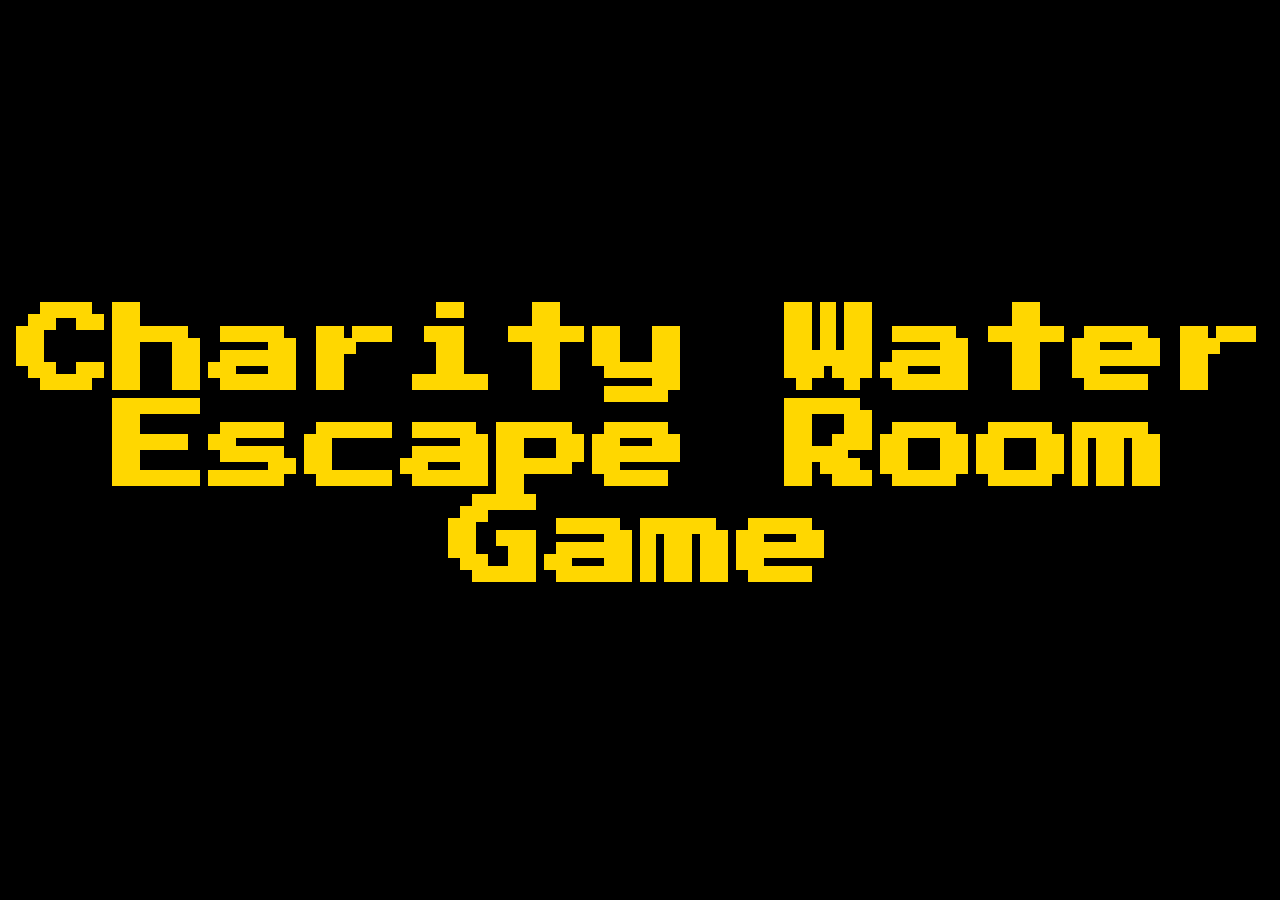
<file: index.html>
<!DOCTYPE html>
<html lang="en">
<head>
    <meta charset="UTF-8">
    <meta name="viewport" content="width=device-width, initial-scale=1.0">
    <title>Charity Water Escape Room Game</title>
    <link rel="stylesheet" href="styles.css">
    <link href="https://fonts.googleapis.com/css2?family=Press+Start+2P&display=swap" rel="stylesheet">
</head>
<body>
    <div id="intro">
      <h1>Charity Water Escape Room Game</h1>
    </div>

    <div id="room1" class="room">
        <h2>Bedroom</h2>

        <p>Fluff and feathers, calm and white,</p>

        <p>Lift what cushions sleep at night.</p>

        <img src="img/bedroom.png" alt="Bedroom" class="room">

        <div class="objects">
          <button id="pillow"></button>

          <button id="painting"></button>

          <button id="lock"></button>
        </div>
    </div>

    <button onclick="openInventory()" class="trans" id="inventoryBtn">Inventory</button>

    <div id="inventory">
        <h2>Inventory</h2>
        <ul id="inventoryList"></ul>
    </div>

    <div id="popup-clue" class="popup hidden">
      <h3>You found a clue!</h3>

      <p>A picture hides more than paint and frame.</p>

      <p>One touch wakes it,</p>

      <p>Two reveal the game.</p>

      <button id="clue" class="trans" onclick="document.getElementById('popup-clue').classList.add('hidden')">Close</button>
    </div>

    <div id="popup-code" class="popup hidden">
      <h3>You found the code!</h3>

      <p>Code: World Water Day</p>

      <button id="collectCode" class="trans" class="addToInventory" onclick="addToInventory('Code: World Water Day')">Take</button>
    </div>

    <div id="popup-lock" class="hidden popup">
      <h3>Enter 4-Digit Code</h3>

      <input type="text" id="codeInput" placeholder="Enter code">

      <button id="submitCode" class="trans"onclick="checkCode(1)">Unlock</button>

      <button id="closeLock" class="trans" onclick="closePopup()">Close</button>
    </div>

    <div id="popup-nextroom" class="hidden popup">
      <h3>The lock opens!</h3>

      <p>You step through the doorway into the next room.</p>

      <button id="nextRoomBtn" class="trans" onclick="nextRoom()">Next Room</button>
    </div>

    <script src="script.js"></script>
</body>
</html>
</file>
<file: styles.css>
/* Charity: water Brand Colors

Primary Colors:
- Yellow:     #FFC907
- Blue:       #2E9DF7

Secondary Colors:
- Light Blue: #8BD1CB
- Green:      #4FCB53
- Orange:     #FF902A
- Red:        #F5402C
- Dark Green: #159A48
- Pink:       #F16061

*/

body{
    font-family: 'Press Start 2P', monospace;
    color: white;
    text-align: center;
    margin: 0;
    padding: 0;
    background-color: #f4f4f4;
}

#intro {
  position: fixed;
  top: 0;
  left: 0;
  width: 100%;
  height: 100%;
  background: black;
  color: #ffd700;
  font-family: 'Press Start 2P', monospace;

  display: flex;
  justify-content: center;
  align-items: center;

  font-size: 48px;
  z-index: 9999;

  transition: opacity 3s ease;
}

#intro.fade {
  opacity: 0;
  pointer-events: none;
}

#intro h1 {
  opacity: 0;
  animation: titleFade 3s forwards;
}

@keyframes titleFade {
  from { opacity: 0; }
  to { opacity: 1; }
}

.room {
  position: fixed;
  top: 0;
  left: 0;
  width: 100%;
  height: 100%;
  object-fit: cover;
  z-index: -1;
}

#room{ 
  position: relative; 
  width: 800px; 
  margin: auto; 
} 

#inventoryBtn {
  position: fixed;
  top: 20px;
  right: 20px;

  background: #8b5a2b;
  border: 4px solid #d4af37;

  color: #ffd700;

  padding: 10px;

  box-shadow: 4px 4px 0px #2b1a0c;

  cursor: pointer;
}

#inventory {
  font-family: 'Press Start 2P', monospace;

  position: fixed;
  right: 20px;
  top: 80px;

  width: 260px;

  background-color: #4b2e14;
  color: #ffd700;

  border: 4px solid #d4af37;

  padding: 20px;

  box-shadow: 6px 6px 0px #2b1a0c;

  display: none;
}

#inventoryList {
  margin: 0;

  padding: 0;

  list-style: none;
}

#inventoryList li {
  margin: 12px 0;
  padding: 8px;

  background: #8b5a2b;
  border: 3px solid #d4af37;

  box-shadow: 3px 3px 0px #2b1a0c;

  list-style: none;

  font-family: 'Press Start 2P', monospace;

  font-size: 14px;
}

#pillow {
  position: absolute;
  top: 56%;
  left: 23%;
  width: 9.8%;
  height: 13%;
  cursor: default;
  box-shadow: none;
  border-color: transparent;
  background-color: transparent;
}

#painting {
  position: absolute;
  top: 17.5%;
  left: 68.2%;
  width: 9.2%;
  height: 21%;
  cursor: default;
  box-shadow: none;
  border-color: transparent;
  background-color: transparent;
}

#lock {
  position: absolute;
  top: 45%;
  left: 89.8%;
  width: 7.5%;
  height: 22%;
  cursor: default;
  box-shadow: none;
  border-color: transparent;
  background-color: transparent;
}

.hidden {
  display: none;
}

.popup {
  font-size: 12px;

  background-color: #4b2e14; /* dark brown */
  color: #ffd700; /* gold text */

  border: 4px solid #d4af37; /* metallic gold */

  padding: 20px;
  width: 300px;

  position: fixed;
  top: 50%;
  left: 50%;
  transform: translate(-50%, -50%);

  box-shadow: 6px 6px 0px #2b1a0c;

  text-align: center;
}

input[type="text"] {
  width: 80%;
  padding: 8px;
  margin: 10px 0;

  background-color: #8b5a2b; /* lighter brown */
  color: #ffd700; /* gold text */

  border: 3px solid #d4af37; /* metallic gold */

  box-shadow: 3px 3px 0px #2b1a0c;

  font-family: 'Press Start 2P', monospace;
}

button {
  background-color: #8b5a2b; /* lighter brown */
  color: #ffd700;

  border: 4px solid #d4af37;

  padding: 10px 14px;
  margin: 10px;

  box-shadow: 4px 4px 0px #2b1a0c;

  cursor: pointer;

  font-family: 'Press Start 2P', monospace;
}

.trans {
  transform: translate(4px, 4px);
  box-shadow: none;
}

#back {
  position: absolute;
  top: 54%;
  left: 12.8%;
  width: 1.6%;
  height: 8.2%;
  cursor: default;
  box-shadow: none;
  border-color: transparent;
  background-color: transparent;
}

#windowlock {
  position: absolute;
  top: 34%;
  left: 59.3%;
  width: 4%;
  height: 9%;
  cursor: default;
  box-shadow: none;
  border-color: transparent;
  background-color: transparent;
}

#jerrycan {
  position: absolute;
  top: 77%;
  left: 67%;
  width: 7.2%;
  height: 17.4%;
  cursor: default;
  box-shadow: none;
  border-color: transparent;
  background-color: transparent;
}
</file>
